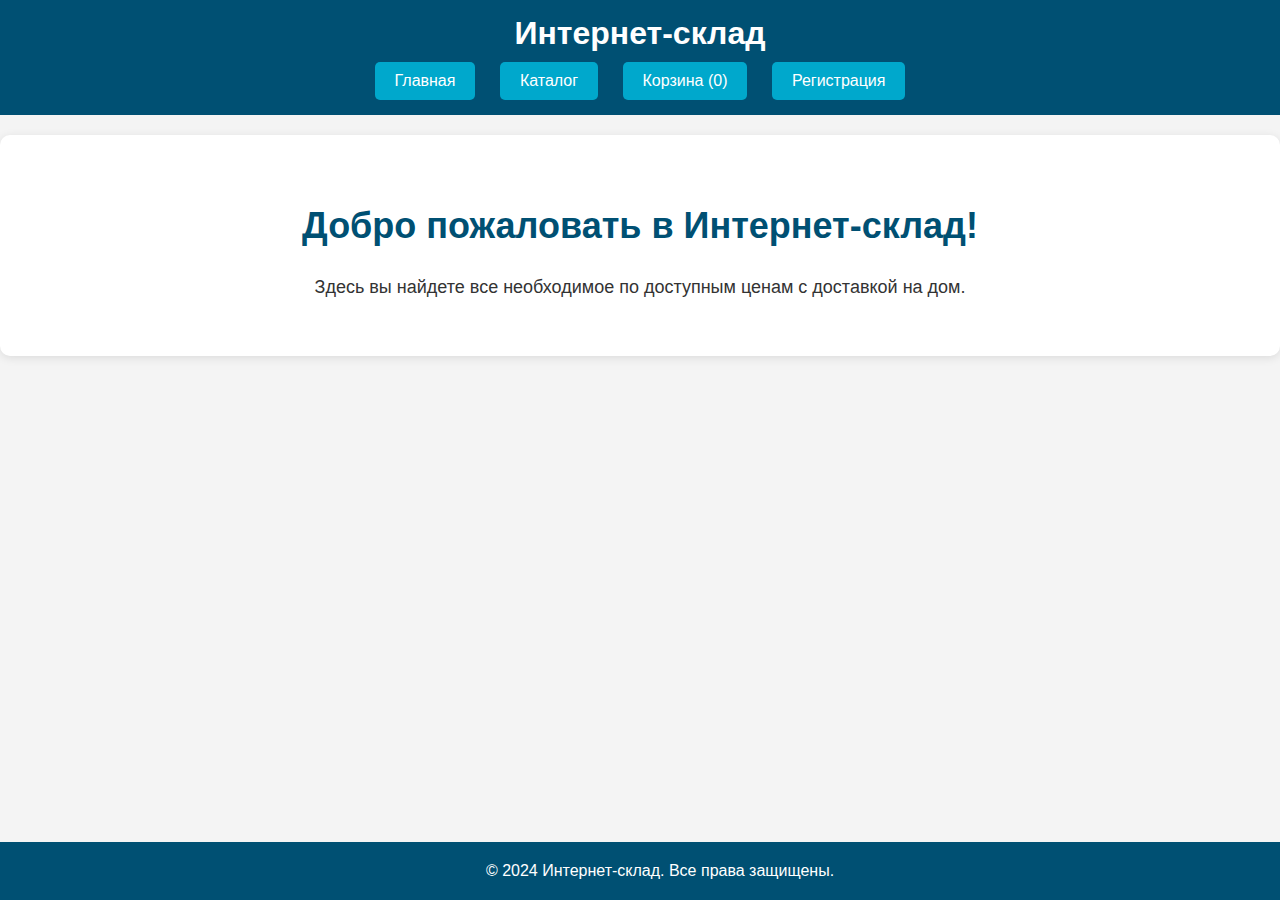
<file: сайт/index.html>
<!DOCTYPE html>
<html lang="ru">
<head>
    <meta charset="UTF-8">
    <meta name="viewport" content="width=device-width, initial-scale=1.0">
    <title>Интернет-склад</title>
    <link rel="stylesheet" href="styles.css"> 
</head>
<body>
    <header>
        <h1>Интернет-склад</h1>
        <nav>
            <button id="home-btn" class="nav-btn">Главная</button>
            <button id="catalog-btn" class="nav-btn">Каталог</button>
            <button id="cart-btn" class="nav-btn">Корзина (<span id="cart-count">0</span>)</button>
            <button id="register-btn" class="nav-btn" disabled>Регистрация</button>
        </nav>
    </header>

    <!-- Главная страница -->
    <div id="home" class="section">
        <h2>Добро пожаловать в Интернет-склад!</h2>
        <p>Здесь вы найдете все необходимое по доступным ценам с доставкой на дом.</p>
    </div>

    <!-- Каталог товаров -->
    <div id="catalog" class="section" style="display:none;">
        <h2>Каталог товаров</h2>
        <div id="category-list" class="category-buttons">
            <button data-category="toys" class="category">Игрушки</button>
            <button data-category="clothes" class="category">Одежда</button>
            <button data-category="food" class="category">Продукты</button>
        </div>
        <div id="products-container" class="products-grid"></div>
    </div>
    <!-- Страница корзины -->
    <div id="cart" class="section" style="display:none;">
        <h2>Корзина</h2>
        <div id="cart-items"></div>
        <p id="order-message" style="display:none; color: green;"></p>
    </div>

    <!-- Модальное окно регистрации -->
    <div id="register-modal" class="modal">
        <div class="modal-content">
            <button id="close-modal" class="close-btn">X</button> 
            <h2>Регистрация</h2>
            <form id="register-form">
                <input type="text" id="username" placeholder="Введите имя пользователя">
                <input type="password" id="password" placeholder="Введите пароль">
                <p id="registration-message" style="display: none; color: red;">Заполните все поля</p>
                <button type="submit">Зарегистрироваться</button>
            </form>
        </div>
    </div>

    <!-- Модальное окно корзины -->
    <div id="cart-modal" class="modal">
        <div class="modal-content">
            <button id="close-cart-modal" class="close-btn">X</button>
            <h2>Ваша корзина</h2>
            <div id="cart-modal-items"></div>
            <button id="checkout">Оформить заказ</button> <p id="cart-modal-message" style="display:none; color: green;"></p>
        </div>
    </div>
    <footer>
        <p>© 2024 Интернет-склад. Все права защищены.</p>
    </footer>

    <script src="script.js"></script> 
</body>
</html>
</file>
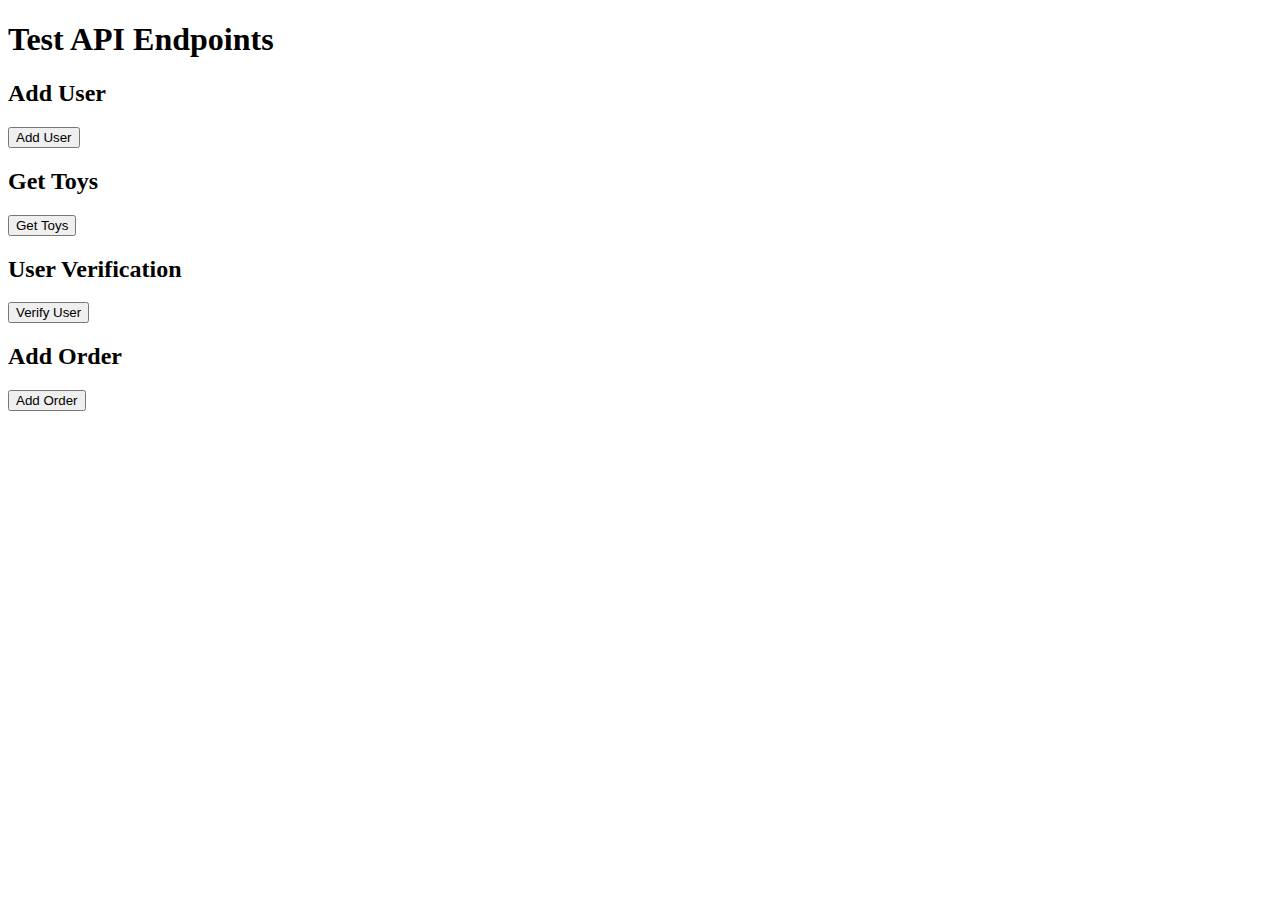
<file: backend/templates/index.html>
<!DOCTYPE html>
<html lang="en">
<head>
    <meta charset="UTF-8">
    <meta name="viewport" content="width=device-width, initial-scale=1.0">
    <title>Flask API Test</title>
</head>
<body>
    <h1>Test API Endpoints</h1>
    
    <!-- Форма для добавления пользователя -->
    <h2>Add User</h2>
    <form id="addUserForm">
        <button type="submit">Add User</button>
    </form>
    <div id="addUserResult"></div>

    <!-- Форма для получения информации о товарах (игрушки) -->
    <h2>Get Toys</h2>
    <button id="getToysBtn">Get Toys</button>
    <div id="toysResult"></div>

    <!-- Форма для проверки пользователя -->
    <h2>User Verification</h2>
    <button id="userVerificationBtn">Verify User</button>
    <div id="userVerificationResult"></div>

    <!-- Кнопка для добавления заказа -->
    <h2>Add Order</h2>
    <button id="addZakazBtn">Add Order</button>
    <div id="addZakazResult"></div>

    <script>
        // Функция для добавления пользователя
        document.getElementById('addUserForm').addEventListener('submit', async function(e) {
            e.preventDefault();
            const response = await fetch('/add_user', {
                method: 'POST'
            });
            const data = await response.json();
            document.getElementById('addUserResult').innerText = JSON.stringify(data);
        });

        // Функция для получения информации о товарах (игрушки)
        document.getElementById('getToysBtn').addEventListener('click', async function() {
            const response = await fetch('/get_tovar_toys', {
                method: 'GET'
            });
            const data = await response.json();
            document.getElementById('toysResult').innerText = JSON.stringify(data);
        });

        // Функция для проверки пользователя
        document.getElementById('userVerificationBtn').addEventListener('click', async function() {
            const response = await fetch('/user_verification', {
                method: 'POST'
            });
            const data = await response.json();
            document.getElementById('userVerificationResult').innerText = JSON.stringify(data);
        });

        // Функция для добавления заказа
        document.getElementById('addZakazBtn').addEventListener('click', async function() {
            const response = await fetch('/add_zakaz', {
                method: 'POST'
            });

            const data = await response.json();
            document.getElementById('addZakazResult').innerText = JSON.stringify(data);
        });
    </script>
</body>
</html>
</file>
<file: сайт/styles.css>
body {
    font-family: Arial, sans-serif;
    margin: 0;
    padding: 0;
    background-color: #f4f4f4;
    color: #333;
}

header {
    background-color: #005073;
    color: white;
    padding: 15px 0;
    text-align: center;
}

header h1 {
    margin: 0;
}

nav {
    margin-top: 10px;
}

nav button {
    background-color: #00A8CC;
    color: white;
    border: none;
    padding: 10px 20px;
    margin: 0 10px;
    cursor: pointer;
    font-size: 16px;
    border-radius: 5px;
}

nav button:hover {
    background-color: #007DA3;
}

/* Главная страница */
.section {
    padding: 40px;
    background-color: white;
    margin: 20px auto;
    max-width: 1200px;
    border-radius: 10px;
    box-shadow: 0 2px 10px rgba(0, 0, 0, 0.1);
}

#home {
    text-align: center;
}

#home h2 {
    font-size: 36px;
    color: #005073;
}

#home p {
    font-size: 18px;
    margin-top: 20px;
}

/* Каталог */
#catalog h2 {
    font-size: 30px;
    color: #00A8CC;
}

.category-buttons button {
    margin-right: 10px;
    padding: 10px 20px;
    background-color: #f0f0f0;
    border: none;
    cursor: pointer;
  }
  
  .category-buttons button.active {
    background-color: #00A8CC;
  }
  
.category {
    background-color: #00A8CC;
    border: none;
    padding: 10px 15px;
    margin-right: 10px;
    font-size: 16px;
    cursor: pointer;
    border-radius: 5px;
}

.category:hover {
    background-color: #00A8CC;
}

.products-grid {
    margin-top: 30px;
    display: grid;
    grid-template-columns: repeat(3, 1fr);
    gap: 20px;
}

/* Модальные окна */
.modal {
    display: none;
    position: fixed;
    z-index: 1000;
    left: 0;
    top: 0;
    width: 100%;
    height: 100%;
    background-color: rgba(0, 0, 0, 0.5);
    justify-content: center;
    align-items: center;
}

.modal-content {
    background-color: white;
    padding: 30px;
    border-radius: 10px;
    width: 400px;
    max-width: 90%;
}

.close-btn {
    background-color: #e74c3c;
    color: white;
    border: none;
    padding: 10px 15px;
    font-size: 18px;
    cursor: pointer;
    border-radius: 5px;
    float: right;
}

.close-btn:hover {
    background-color: #c0392b;
}

#register-form input {
    width: 100%;
    padding: 10px;
    margin: 10px 0;
    border: 1px solid #ccc;
    border-radius: 5px;
}

#register-form button {
    background-color: #005073;
    color: white;
    border: none;
    padding: 10px;
    width: 100%;
    font-size: 16px;
    border-radius: 5px;
    cursor: pointer;
}

#register-form button:hover {
    background-color: #007DA3;
}

/* Корзина */
#cart-modal-items {
    max-height: 200px;
    overflow-y: auto;
}

#checkout {
    background-color: #00A8CC;
    color: white;
    border: none;
    padding: 10px;
    width: 100%;
    font-size: 16px;
    border-radius: 5px;
    cursor: pointer;
}

#checkout:hover {
    background-color: #007DA3;
}

/* Footer */
footer {
    text-align: center;
    padding: 20px;
    background-color: #005073;
    color: white;
    position: fixed;
    width: 100%;
    bottom: 0;
}

footer p {
    margin: 0;
}
</file>
